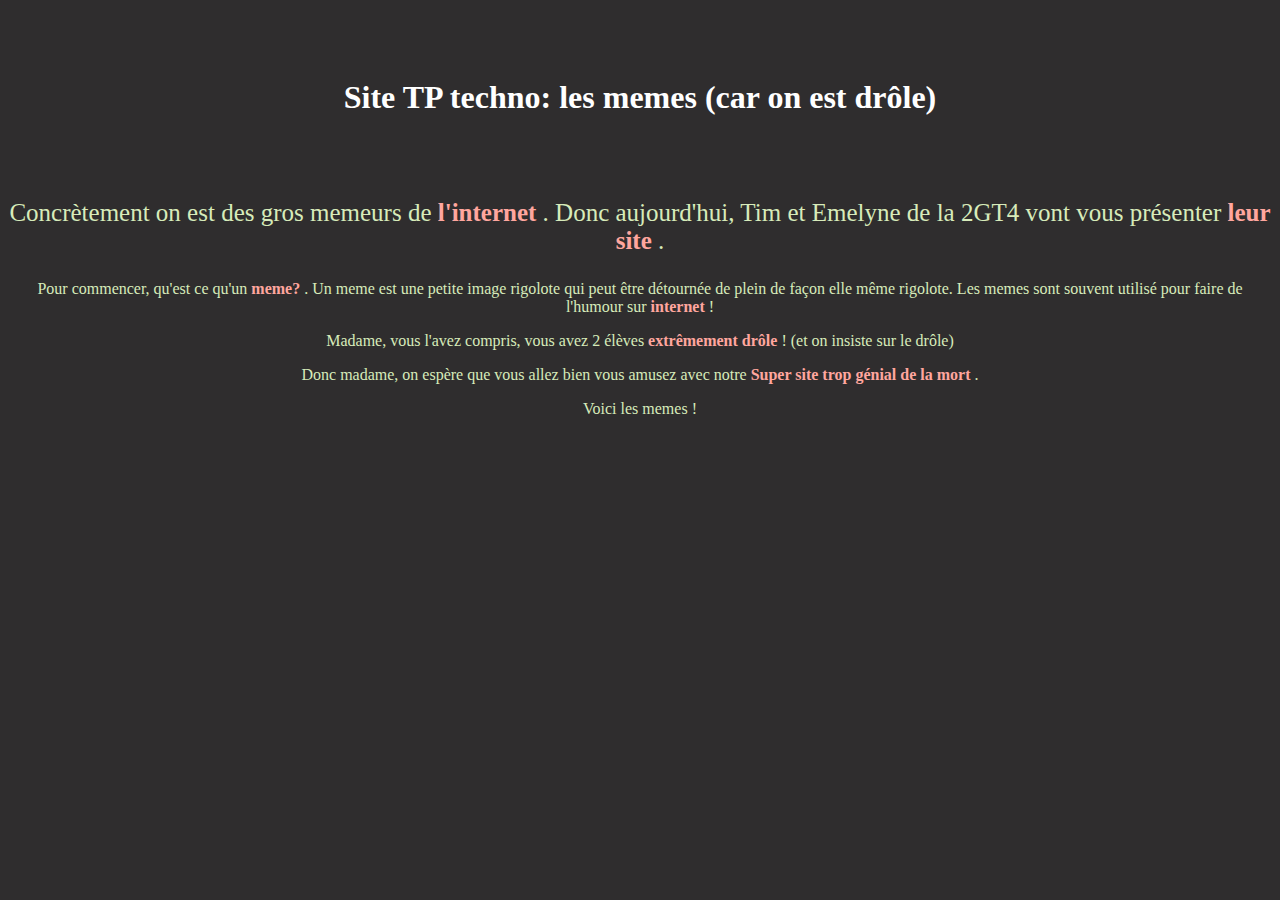
<file: Index.html>
<!doctype html>
<html lang="fr">
<head>
	<meta charset="utf-8">
	<title>Site bien de Tim et Emelyne</title>
	<link rel="stylesheet" href="styles.css">
</head>
<body>
	<h1>
		<p class="titlepad"> Site TP techno: les memes (car on est drôle) </p> 
	</h1>
	<p class= "para1"> Concrètement on est des gros memeurs de <strong> l'internet
	</strong>. Donc aujourd'hui, Tim et Emelyne de la 2GT4 vont vous présenter <strong> leur site </strong>. </p>
	<p> Pour commencer, qu'est ce qu'un <strong> meme? </strong>. Un meme est une petite image rigolote qui peut être détournée de plein de façon elle même rigolote. Les memes sont souvent utilisé pour faire de l'humour sur <strong> internet </strong>! </p>
	<p>Madame, vous l'avez compris, vous avez 2 élèves <strong>extrêmement drôle </strong>! (et on insiste sur le drôle)</p>
	<p> Donc madame, on espère que vous allez bien vous amusez avec notre <strong>Super site trop génial de la mort </strong>.</p>
	<p class="meme"> Voici les memes ! </p>
	<br/>
	<br/>
	<br/>
	<br/>
	<br/>
	<br/>
	<br/>
	<br/>
	<br/>
	<p class="memebox"> </p>
	</body>
</html>
</file>
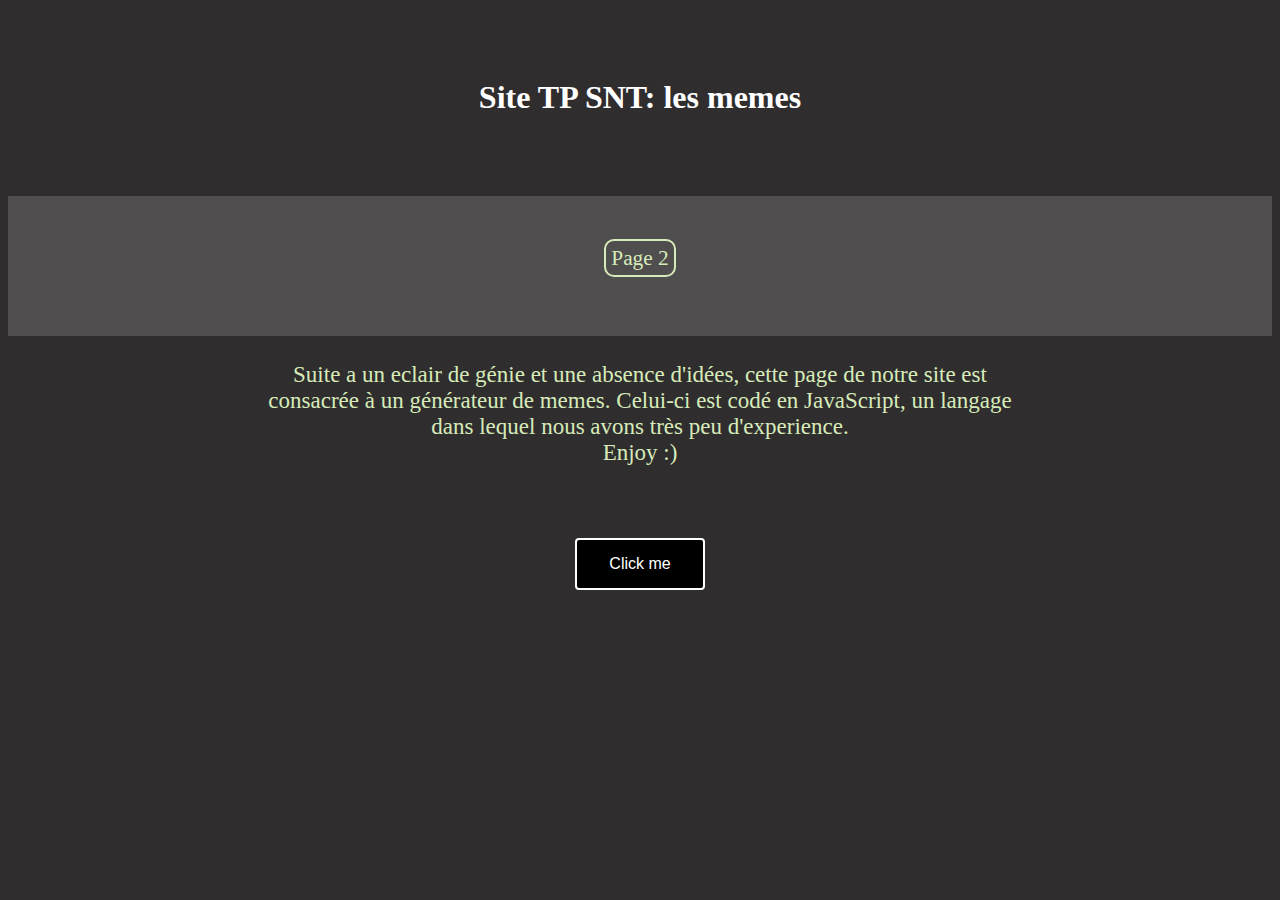
<file: index.html>
<!doctype html>
<html lang="fr">
<head>
	<meta charset="utf-8">
	<title>Site bien de Tim et Emelyne</title>
	<link rel="stylesheet" href="styles.css"> <!--Ajout d'une fiche CSS-->
	<script>
		function memeGen() { /*Définition d'une fonction*/
		const n = Math.floor(Math.random() * 498) + 1;/*nombre aleatoire entre 1 et 499*/
		document.getElementById("resnum").innerHTML =(`<img src="memes/meme${n}.jpg" height=717px width=972px>`);/*chaque image est liée a un chiffre*/
		const m = Math.floor(Math.random() * 45) + 1;/*nombre aleatoire entre 1 et 46*/
		document.getElementById("rancap").innerHTML =(`<img src="caps/row-${m}-column-1.png" width=972px>`);/*chaque image est liée a un chiffre*/
		}
	</script>
</head>
<body>
	<h1>
		<p class="titlepad"> Site TP SNT: les memes</p> 
	</h1>
	<div class="banner centrerTexte">
        <lienaa><a href="temp.html">  Page 2  </a></lienaa><!--Boutons de navigation-->
    </div>
	<div class="fontBig"><!--classe avec une plus grande police-->
		<br/>Suite a un eclair de génie et une absence d'idées, cette page de notre site est 
		<br/>consacrée à un générateur de memes. Celui-ci est codé en JavaScript, un langage 
		<br/>dans lequel nous avons très peu d'experience. 
		<br/>Enjoy :)
	</div>	
    <br/>
	<br/>
	<br/>
	<br/>
	<button class="boutanim" onclick="memeGen()">Click me</button> <!--Bouton qui lance le script memeGen()-->
    <br/>
    <br/>
	<p id="rancap"></p> <!--Lignes avec un id, qui permet de les lier au script-->
    <p id="resnum"></p>
    <br/>
    <br/>
	<br/>
	<br/>
	<br/>
	<br/>
	<br/>
	<br/>
	</body>
</html>
</file>
<file: styles.css>
body {
	background-color: #2F2D2E;  /*def black*/
	color: #D7EBBA; /*def green*/
	font-family: "Verdana"; 
	text-align: center 
}
.floatr {/*float a droite*/
	float: right;
}
.floatl {/*float a gauche*/
	float: left;
}
.para1 {/*Taille du texte: 25 pixels*/
	font-size: 25px;
}
h1 {/*Bordure de 1px, fond gris, couleur du texte blanc*/
	border: 1px solid #2F2D2E; 
	background: rgb(47,45,46);
	color: white;
}
.titlepad { /*Padding de la banniere*/
	padding-top: 25px; 
	padding-bottom: 25px; 
}
strong {/*Tout le texte en gras sera rose*/
	color: #FFA69E;/*def pink*/
} 
.boutanim { /*Classe du bouton*/
    background-color: #000000;
    border: 2px solid white;
    border-radius: 4px;
    color: white;
    padding: 15px 32px;
    text-align: center;
    text-decoration: none;
    display: inline-block;
    font-size: 16px;
}
.boutanim:hover { /*Lorsque l'on passe la souris au dessus du bouton*/
    background-color: black;
    border-radius: 4px;
    animation-name: rgbanim;
    animation-duration: 2s;
    animation-iteration-count: infinite;
  }
@keyframes rgbanim{ /*Animation du bouton*/
    0%   {border: 2px solid red;color: red;}
    16%  {border: 2px solid yellow;color: yellow;}
    32%  {border: 2px solid green;color: green;}
    48% {border: 2px solid aqua;color: aqua;}
    64% {border: 2px solid blue;color: blue;}
    80% {border: 2px solid purple;color: purple;}
    100% {border: 2px solid red;color: red;}
}
.banner{/*Banniere de boutons de nav*/
    background-color:#4f4d4d;/*gray*/
    color: #D7EBBA;
    height: 40px;
    font-size: 16pt;
    text-align: center;
    margin: 0px;
    padding-top: 50px;
    padding-bottom: 50px;
}
.fontBig{/*+ grande police*/
    font-size: 23px;
}
.centrerTexte{/*centrer le texte*/
    text-align: center;
}
lienaa{/*Pour le bouton de nav*/
	padding: 5px;
	border: 2px solid #D7EBBA;
	border-radius: 10px;
}
lienaa:hover {/*Passe la souris au dessus du bouton de nav*/
    font-weight: bold;
	animation: buttonHover 1.5s linear 0s infinite normal;
}
@keyframes buttonHover {/*Animation bouton de nav*/
	0% {background-color: transparent;}
	50% {background-color: #617544;}
	100% {background-color: transparent;}
}
a{/*Pour retirer la couleur bleue et le soulignage automatique des liens*/
    color: #D7EBBA;
    text-decoration: none;
}
.twlink {/*Soulignage des liens*/
	text-decoration-line: underline;
}
.twlink:hover {/*Changement de couleur des liens lorsque l'on passe la souris*/
	text-decoration-line: underline;
	color: #FFA69E;
}
.unblurOnHover {/*Floute l'image de base*/
	filter: blur(16px)
}
.unblurOnHover:hover {/*Joue l'anim lorsque l'on passe la souris dessus*/
	animation: unblur 0.3s linear 0s 1 normal forwards;
}
@keyframes unblur {/*Défloute l'image*/
	0% {filter: blur(16px)}
	50% {filter: blur(8px)}
	100% {filter: blur(0px)}
</file>
